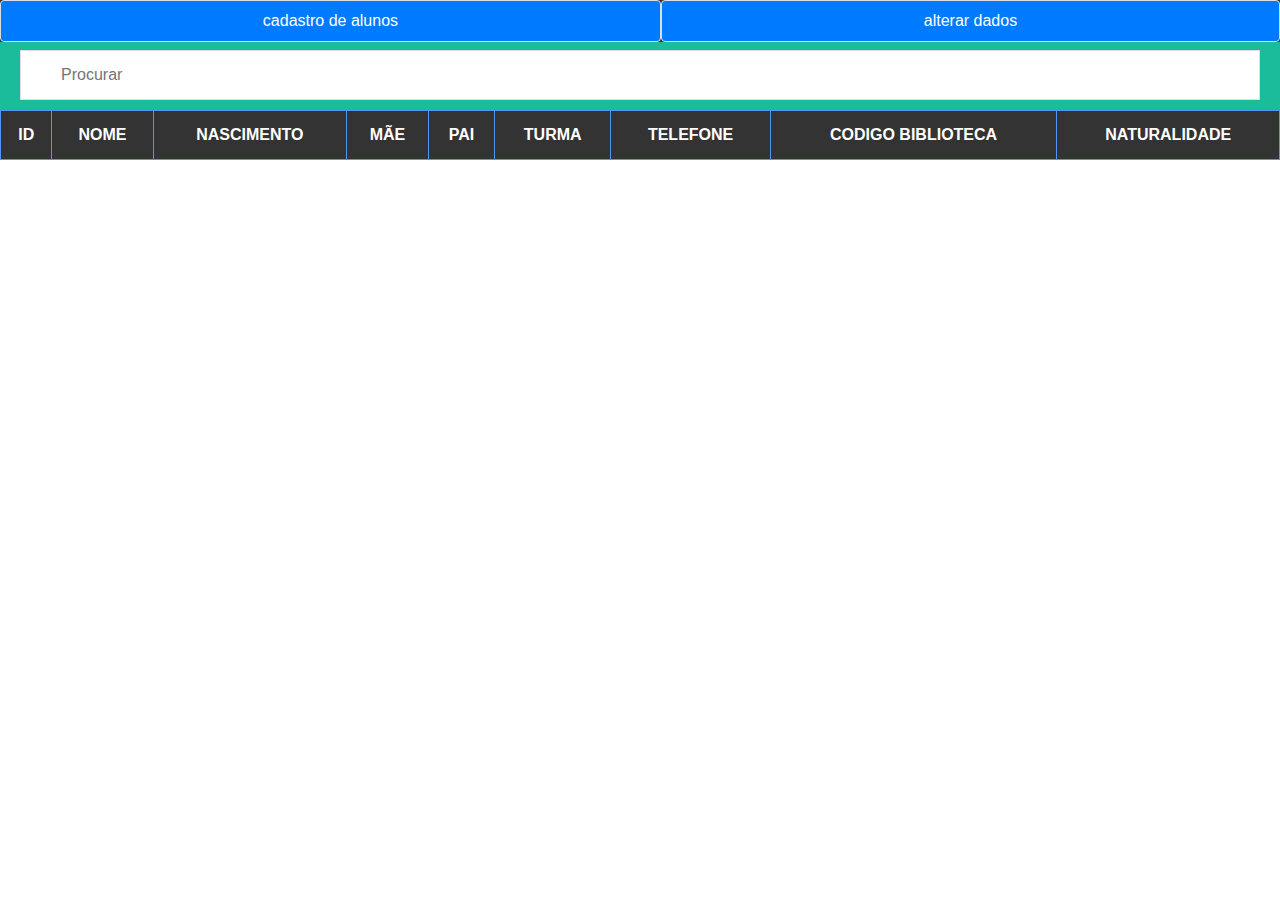
<file: index.html>
<!DOCTYPE html>
<html lang="pt-br">

<head>
    <title>planilha</title>
    <meta charset="utf-8" />
</head>
<header>
    <section>
        <link rel="stylesheet" type="text/css" href="pesquisa_styles.css" media="all" />
        <nav>
            <ul class="nav nav-pills nav-fill">
                <li class="nav-item">
                    <a class="nav-link active" href="./cadastro.html">cadastro de alunos</a>
                </li>
                <li class="nav-item">
                    <a class="nav-link active" href="./altera_dados.html">alterar dados</a>
                </li>
            </ul>
        </nav>
    </section>
    <section id="pesquisa" style="padding:20px;margin-top:30px;background-color:#1abc9c;height:80px;">
        <link rel="stylesheet" href="https://cdn.jsdelivr.net/npm/bootstrap@4.4.1/dist/css/bootstrap.min.css"
            integrity="sha384-Vkoo8x4CGsO3+Hhxv8T/Q5PaXtkKtu6ug5TOeNV6gBiFeWPGFN9MuhOf23Q9Ifjh" crossorigin="anonymous">
        <form class="form-inline">
            <input type="search" placeholder="Procurar" aria-label="Search" id="myInput" onkeyup="myFunction()">
        </form>
    </section>
</header>

<body>
    <section>
        <table id="myTable">
            <thead>
                <tr>
                    <th>ID</th>
                    <th>NOME</th>
                    <th>NASCIMENTO</th>
                    <th>MÃE</th>
                    <th>PAI</th>
                    <th>TURMA</th>
                    <th>TELEFONE</th>
                    <th>CODIGO BIBLIOTECA</th>
                    <th>NATURALIDADE</th>
                </tr>
            </thead>
            <tbody>
            </tbody>
        </table>
    </section>
    <script src="scripts.js"></script>
</body>

</html>
</file>
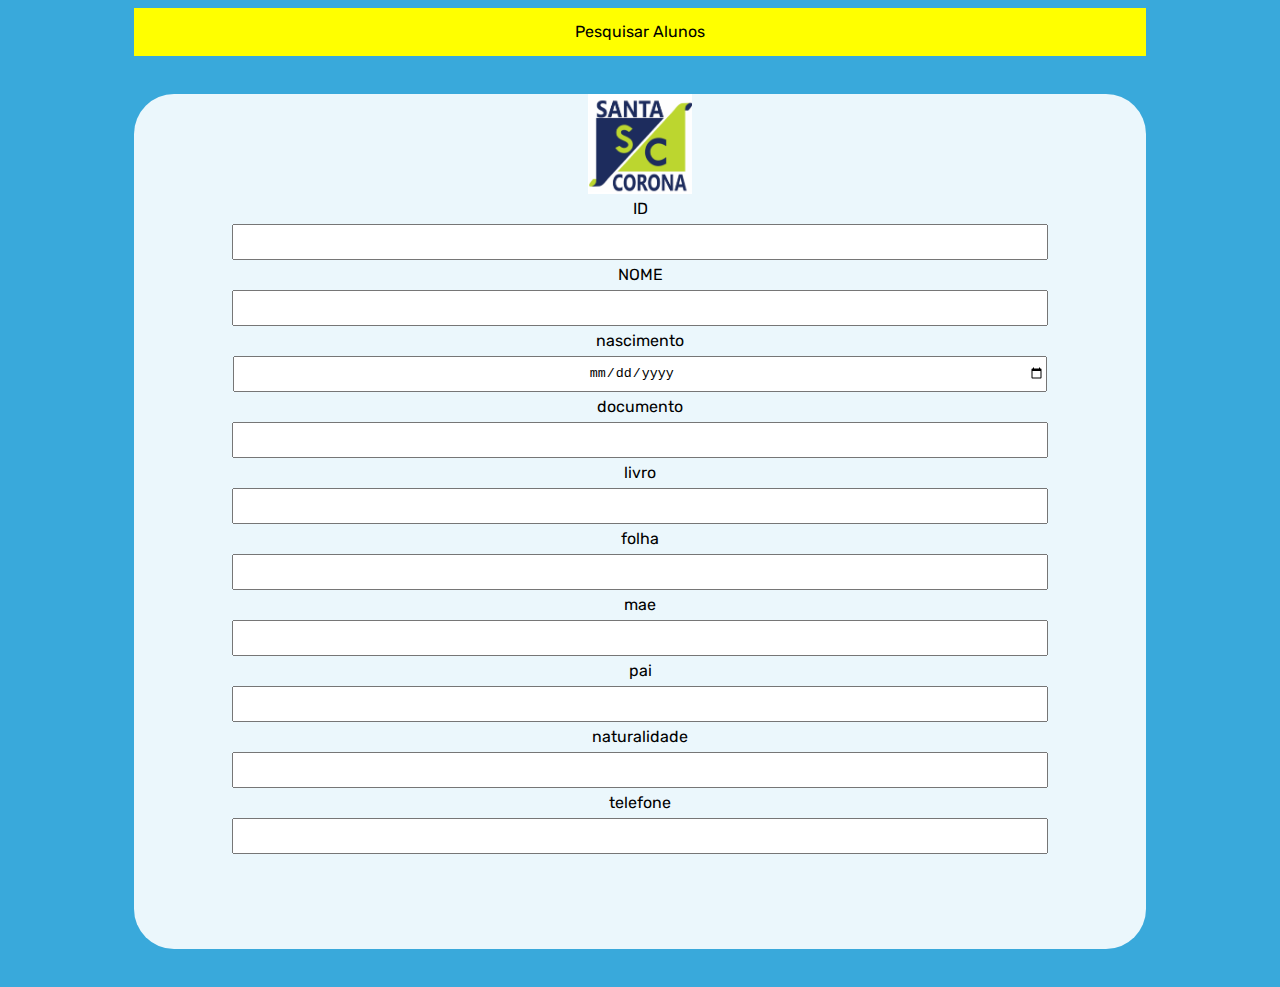
<file: cadastro.html>
<!DOCTYPE html>
<html lang="en">
   <head>
      <meta charset="UTF-8">
      <meta http-equiv="X-UA-Compatible" content="IE=edge">
      <meta name="viewport" content="width=device-width, initial-scale=1.0">
      <link href="https://fonts.googleapis.com/css?family=Rubik" rel="stylesheet">
      <style>
         body {
         background-color: rgb(57, 169, 219);
         font-family: Rubik, Arial;
         }
         form {
         text-align: center;
         line-height: 30px;
         height: 80%;
         overflow: auto;
         margin: auto;
         }
         input {
         text-align: center;
         display: inline-block;
         width: 80%;
         line-height: 30px;
         margin: auto;
         }
         #nascimento {
         line-height: 30px;
         height: 80%;
         overflow: auto;
         width: 80%;
         text-align: center;
         }
         #formulario {
         width: 80%;
         margin: 3% auto;
         height: 95vh;
         background-color: rgba(255, 255, 255, 0.9);
         border-radius: 40px;
         }
         #logo {
         height: 100px;
         display: block;
         margin: auto;
         }
         .container {
         display: flex;
         gap: 0.625%;
         width: 80%;
         margin: auto;
         }
         a {
         flex: 1;
         text-decoration: none;
         outline: none;
         text-align: center;
         line-height: 3;
         color: black;
         }
         a:link,
         a:visited,
         a:focus {
         background: yellow;
         }
         a:hover {
         background: orange;
         }
         a:active {
         background: red;
         color: white;
         }
         .button {
         transition-duration: 0.4s;
         border: 2px solid #4CAF50;
         background-color: red;
         padding: 14px 40px;
         }
         .button:hover {
         background-color: green;
         color: black;
         border: 2px solid #4CAF50;
         padding: 14px 40px;
         }
      </style>
      <title>Document</title>
   </head>
   <header>
      <nav class="container">
         <a href="./index.html">Pesquisar Alunos</a>
      </nav>
   </header>
   <body>
      <section id="formulario">
         <img src="./logo da escola.png" alt="escola santa corona" id="logo">
         <form
            action="https://sheetdb.io/api/v1/dawhudst1ngau?sheet=pagina1"
            method="POST" id="sheetdb-form">
            <label for="id">ID</label>
            <br>
            <input name="data[id]" id="id" class="form-control" required>
            <br>
            <label for="nome">NOME</label>
            <br>
            <input name="data[nome_do_aluno]" id="nome" class="form-control" rows="1" required>
            <br>
            <label for="nsc">nascimento</label>
            <br>
            <input type="date" name="data[data_de_nascimento]" id="nsc" class="form-control" rows="1" required>
            <br>
            <label for="doc">documento</label>
            <br>
            <input name="data[certidao_cpf_rg]" id="doc" class="form-control" rows="1" required>
            <br>
            <label for="livro">livro</label>
            <br>
            <input name="data[livro]" id="livro" class="form-control" rows="1" required>
            <br>
            <label for="folha">folha</label>
            <br>
            <input name="data[folha]" id="folha" class="form-control" rows="1" required>
            <br>
            <label for="mae">mae</label>
            <br>
            <input name="data[mae]" id="mae" class="form-control" rows="1" required>
            <br>
            <label for="pai">pai</label>
            <br>
            <input name="data[pai]" id="pai" class="form-control" rows="1" required>
            <br>
            <label for="naturalidade">naturalidade</label>
            <br>
            <input name="data[naturalidade]" id="natu" class="form-control" rows="1" required>
            <br>
            <label for="TELEFONE">telefone</label>
            <br>
            <input name="data[telefone]" id="telefone" class="form-control" rows="1" required>
            <br>
            <br>
            <button type="submit" class="button">ENVIAR DADOS</button>
         </form>
      </section>
      <script src="envia.js"></script>
   </body>
</html>
</file>
<file: pesquisa_styles.css>
#myTable {
     font-family: Arial, Helvetica, sans-serif;
     border-collapse: collapse;
     width: 100%;
 }

 #myTable td,
 #myTable th {
     border: #4e95f4 1px solid;
     padding: 8px;
 }

 #myTable tr:nth-child(odd) {
     background-color: #b8d1f3;
 }

 #myTable tr:nth-child(even) {
     background-color: #dae5f4;
 }

 #myTable th {
     padding-top: 12px;
     padding-bottom: 12px;
     text-align: center;
     background-color: #333;
     color: white;
 }

 body {
     margin: 0;
 }

 ul {
     list-style-type: none;
     margin: 0;
     padding: 0;
     overflow: hidden;
     background-color: #333;
     position: fixed;
     top: 0;
     width: 100%;
 }

 li {
     float: left;
 }

 li a {
     display: block;
     color: white;
     text-align: center;
     padding: 14px 16px;
     text-decoration: none;
     border: 1px solid #ddd;
 }

 #myInput {
     background-position: 10px 10px;
     background-repeat: no-repeat;
     width: 100%;
     font-size: 16px;
     padding: 12px 20px 12px 40px;
     border: 1px solid #ddd;
     margin-bottom: 12px;
 }

 .active {
     background-color: #04AA6D;
 }
</file>
